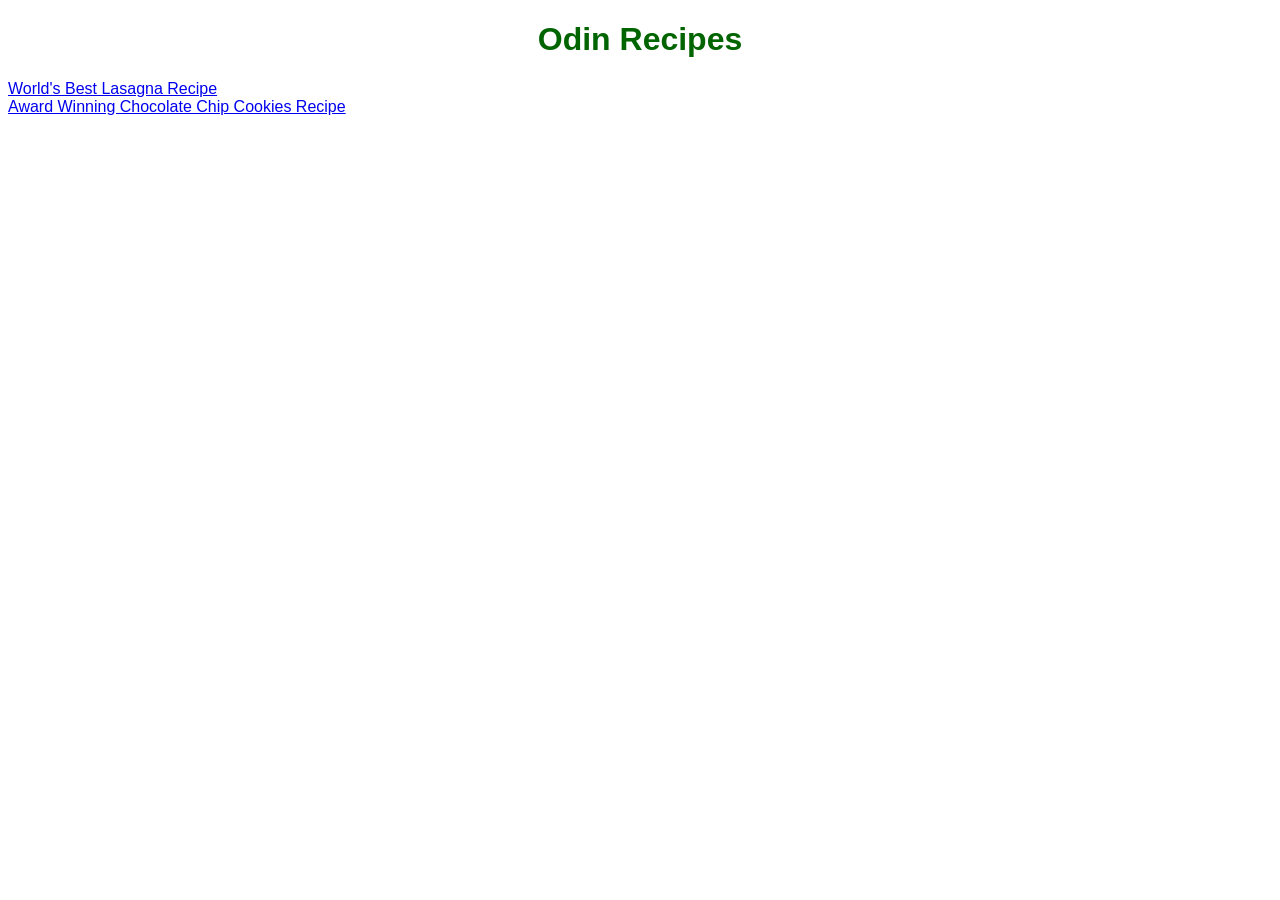
<file: index.html>
<!DOCTYPE html>
<html lang="en">
<head>
    <meta charset="UTF-8">
    <meta http-equiv="X-UA-Compatible" content="IE=edge">
    <meta name="viewport" content="width=device-width, initial-scale=1.0">
    <title>Document</title>
    <link href="styles.css" rel="stylesheet">
</head>
<body>
    <h1 class="title">Odin Recipes</h1>
    <a href="./recipes/lasagna.html">World's Best Lasagna Recipe</a>
    <br>
    <a href="./recipes/cookies.html">Award Winning Chocolate Chip Cookies Recipe</a>
</body>
</html>
</file>
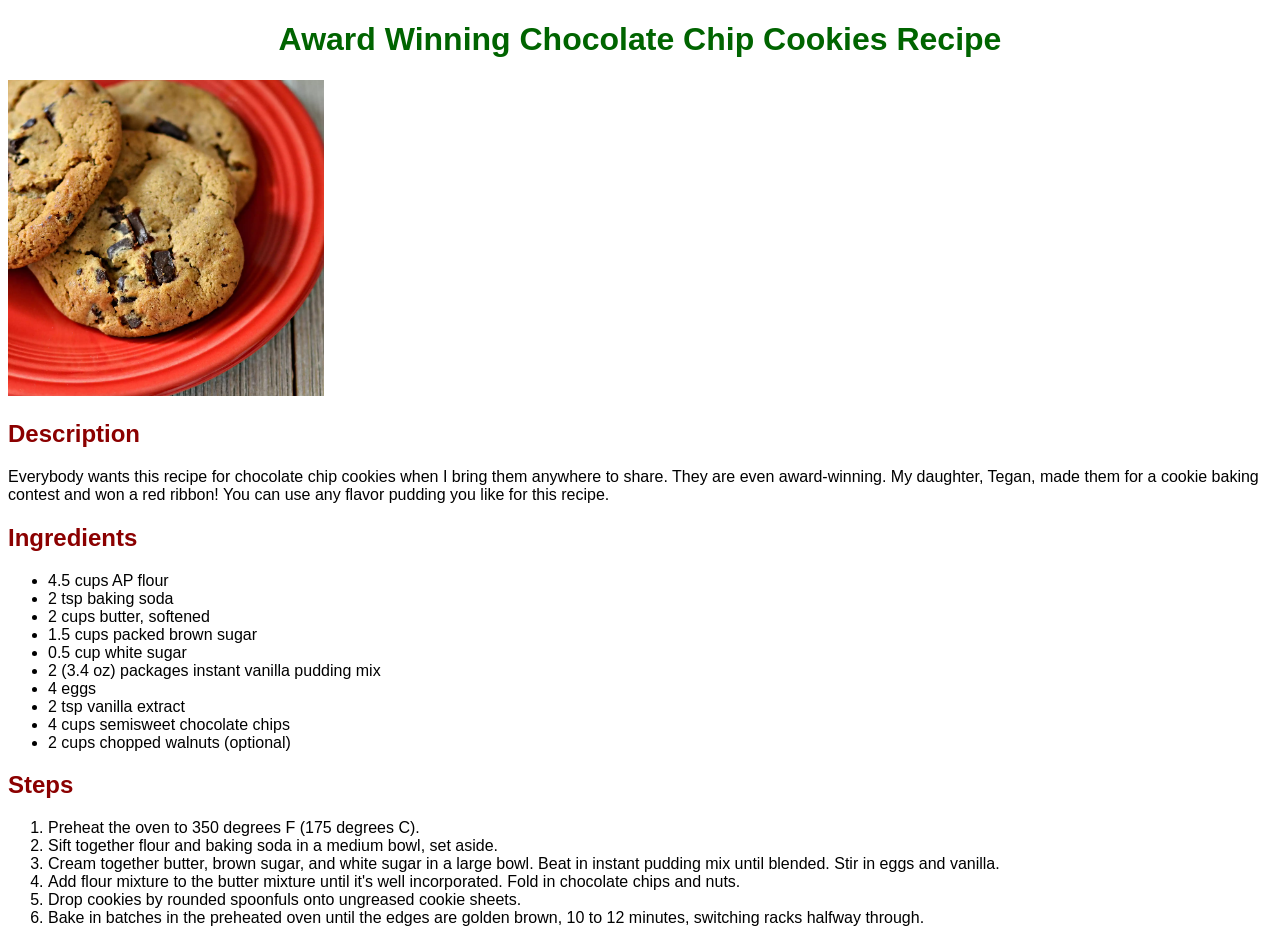
<file: recipes/cookies.html>
<!DOCTYPE html>
<html lang="en">
<head>
    <meta charset="UTF-8">
    <meta http-equiv="X-UA-Compatible" content="IE=edge">
    <meta name="viewport" content="width=device-width, initial-scale=1.0">
    <title>Document</title>
    <link href="../styles.css" rel="stylesheet">
</head>
<body>
    <h1 class="title">Award Winning Chocolate Chip Cookies Recipe</h1>
    <img src="../4533707-215c8b63f7ba4fd697a210343739c5f8.webp">
    <h2>Description</h2>
    <p>Everybody wants this recipe for chocolate chip cookies when I bring them anywhere to share. They are even award-winning. My daughter, Tegan, made them for a cookie baking contest and won a red ribbon! You can use any flavor pudding you like for this recipe.</p>
    <h2>Ingredients</h2>
    <ul>
        <li>4.5 cups AP flour</li>
        <li>2 tsp baking soda</li>
        <li>2 cups butter, softened</li>
        <li>1.5 cups packed brown sugar</li>
        <li>0.5 cup white sugar</li>
        <li>2 (3.4 oz) packages instant vanilla pudding mix</li>
        <li>4 eggs</li>
        <li>2 tsp vanilla extract</li>
        <li>4 cups semisweet chocolate chips</li>
        <li>2 cups chopped walnuts (optional)</li>
    </ul>
    <h2>Steps</h2>
    <ol>
        <li>Preheat the oven to 350 degrees F (175 degrees C).</li>
        <li>Sift together flour and baking soda in a medium bowl, set aside.</li>
        <li>Cream together butter, brown sugar, and white sugar in a large bowl. Beat in instant pudding mix until blended. Stir in eggs and vanilla.</li>
        <li>Add flour mixture to the butter mixture until it's well incorporated. Fold in chocolate chips and nuts.</li>
        <li>Drop cookies by rounded spoonfuls onto ungreased cookie sheets.</li>
        <li>Bake in batches in the preheated oven until the edges are golden brown, 10 to 12 minutes, switching racks halfway through.</li>
    </ol>
</body>
</html>
</file>
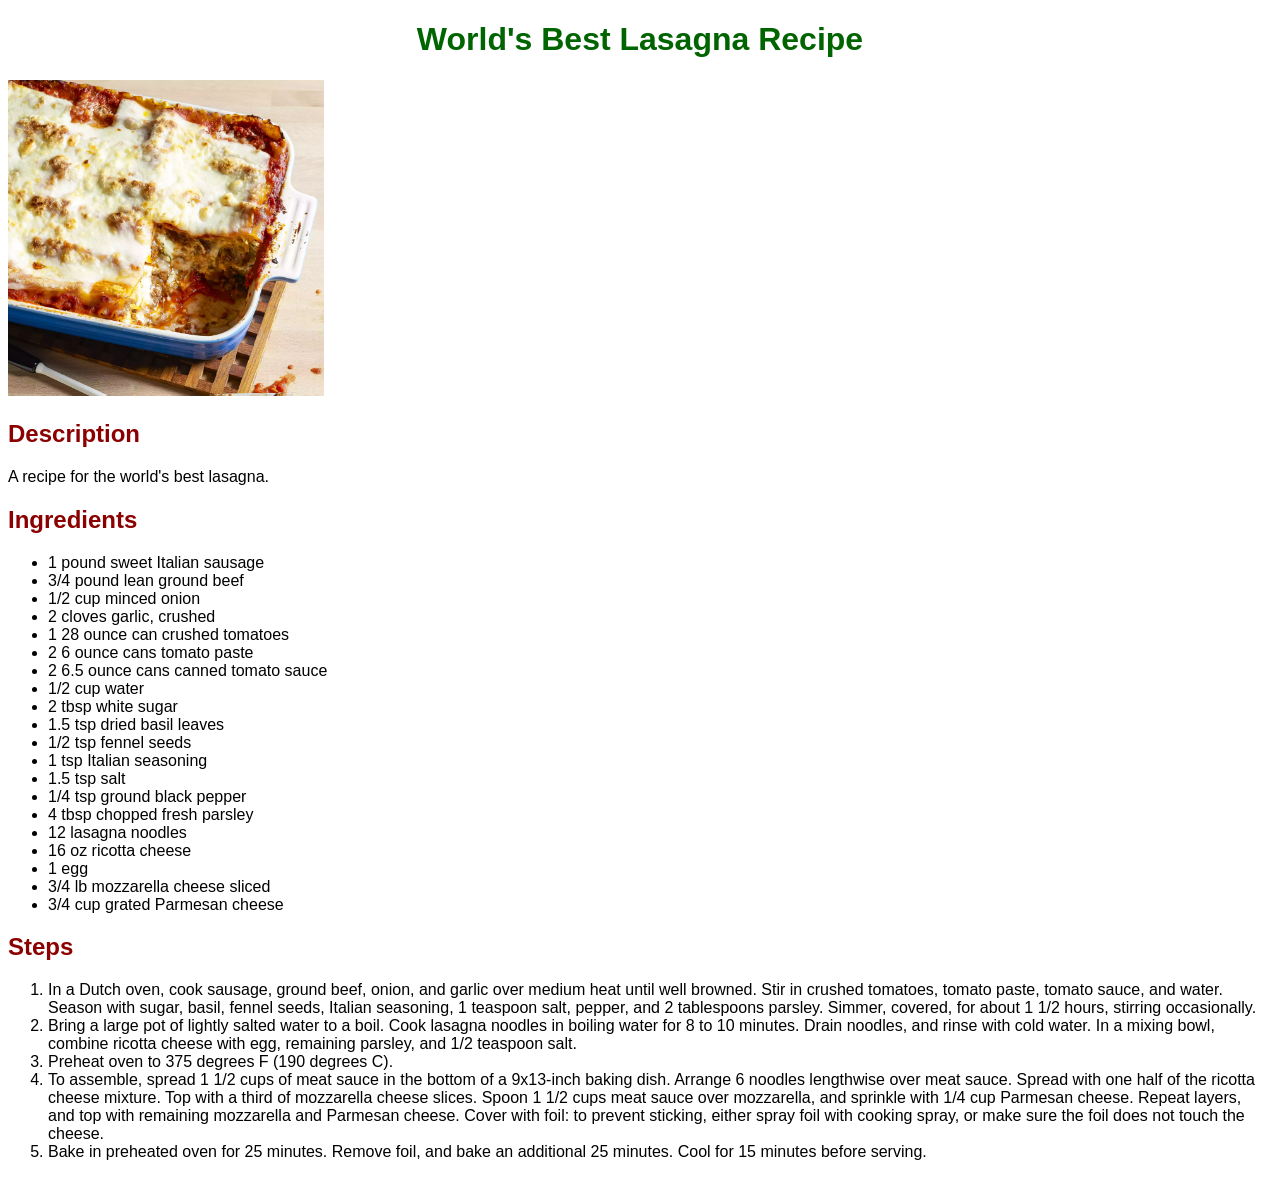
<file: recipes/lasagna.html>
<!DOCTYPE html>
<html lang="en">
<head>
    <meta charset="UTF-8">
    <meta http-equiv="X-UA-Compatible" content="IE=edge">
    <meta name="viewport" content="width=device-width, initial-scale=1.0">
    <title>Document</title>
    <link href="../styles.css" rel="stylesheet">
</head>
<body>
    <h1 class="title">World's Best Lasagna Recipe</h1>
    <img src="../23600-worlds-best-lasagna-armag-1x1-1-339b21b9f88b48c9943def663f43889c.webp">
    <h2>Description</h2>
    <p>A recipe for the world's best lasagna.</p>
    <h2>Ingredients</h2>
    <ul>
        <li>1 pound sweet Italian sausage</li>
        <li>3/4 pound lean ground beef</li>
        <li>1/2 cup minced onion</li>
        <li>2 cloves garlic, crushed</li>
        <li>1 28 ounce can crushed tomatoes</li>
        <li>2 6 ounce cans tomato paste</li>
        <li>2 6.5 ounce cans canned tomato sauce</li>
        <li>1/2 cup water</li>
        <li>2 tbsp white sugar</li>
        <li>1.5 tsp dried basil leaves</li>
        <li>1/2 tsp fennel seeds</li>
        <li>1 tsp Italian seasoning</li>
        <li>1.5 tsp salt</li>
        <li>1/4 tsp ground black pepper</li>
        <li>4 tbsp chopped fresh parsley</li>
        <li>12 lasagna noodles</li>
        <li>16 oz ricotta cheese</li>
        <li>1 egg</li>
        <li>3/4 lb mozzarella cheese sliced</li>
        <li>3/4 cup grated Parmesan cheese</li>
    </ul>
    <h2>Steps</h2>
    <ol>
        <li>In a Dutch oven, cook sausage, ground beef, onion, and garlic over medium heat until well browned. Stir in crushed tomatoes, tomato paste, tomato sauce, and water. Season with sugar, basil, fennel seeds, Italian seasoning, 1 teaspoon salt, pepper, and 2 tablespoons parsley. Simmer, covered, for about 1 1/2 hours, stirring occasionally. </li>
        <li>Bring a large pot of lightly salted water to a boil. Cook lasagna noodles in boiling water for 8 to 10 minutes. Drain noodles, and rinse with cold water. In a mixing bowl, combine ricotta cheese with egg, remaining parsley, and 1/2 teaspoon salt.</li>
        <li>Preheat oven to 375 degrees F (190 degrees C). </li>
        <li>To assemble, spread 1 1/2 cups of meat sauce in the bottom of a 9x13-inch baking dish. Arrange 6 noodles lengthwise over meat sauce. Spread with one half of the ricotta cheese mixture. Top with a third of mozzarella cheese slices. Spoon 1 1/2 cups meat sauce over mozzarella, and sprinkle with 1/4 cup Parmesan cheese. Repeat layers, and top with remaining mozzarella and Parmesan cheese. Cover with foil: to prevent sticking, either spray foil with cooking spray, or make sure the foil does not touch the cheese.</li>
        <li>Bake in preheated oven for 25 minutes. Remove foil, and bake an additional 25 minutes. Cool for 15 minutes before serving.</li>
    </ol>
</body>
</html>
</file>
<file: styles.css>
* {
    font-family: 'Lucida Sans', 'Lucida Sans Regular', 'Lucida Grande', 'Lucida Sans Unicode', Geneva, Verdana, sans-serif;
}

.title {
    color: darkgreen;
    text-align: center;
}

h2 {
    color: darkred;
}

img {
    max-width: 25%;
}
</file>
